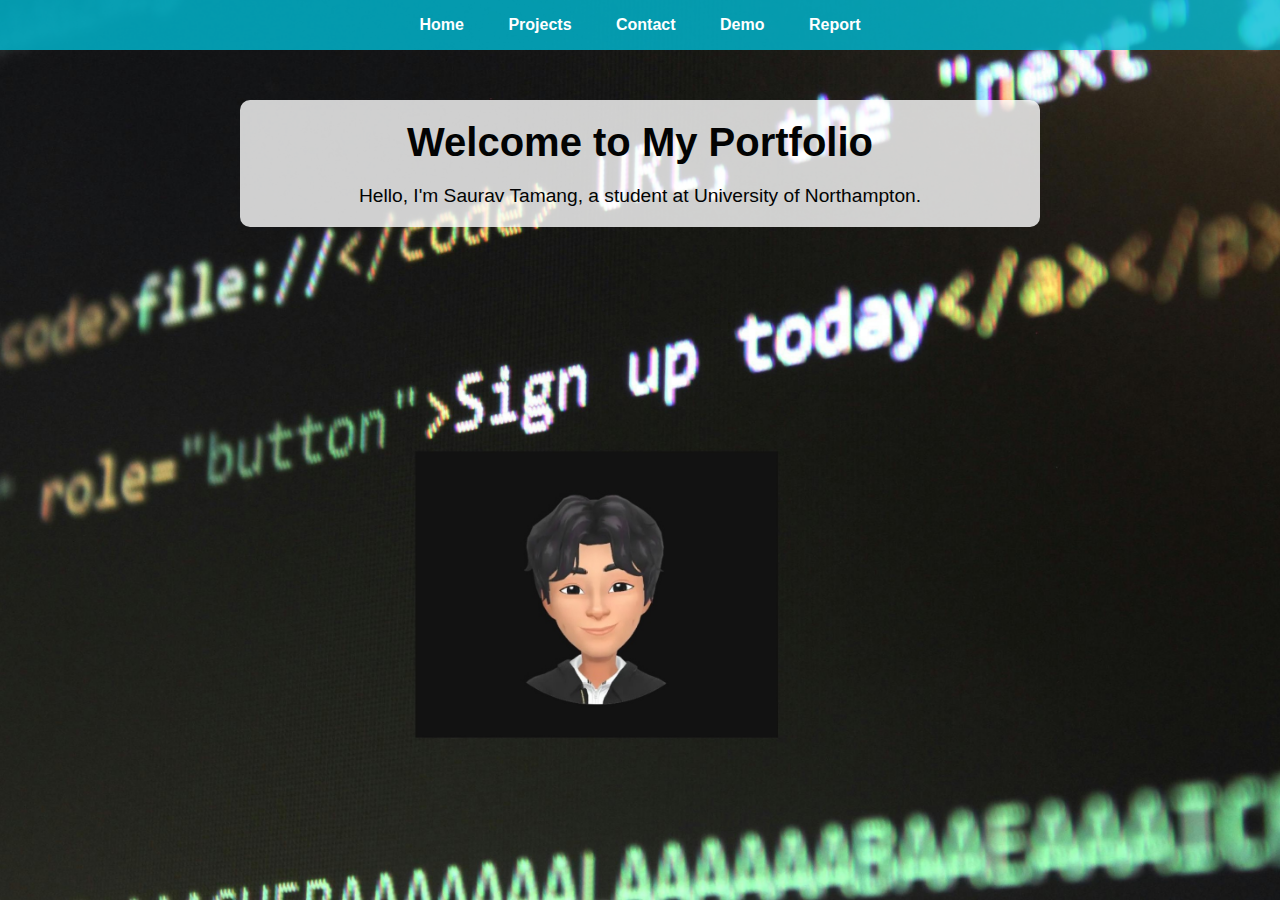
<file: index.html>
<!DOCTYPE html>
<html lang="en">
<head>
    <meta charset="UTF-8">
    <meta name="viewport" content="width=device-width, initial-scale=1.0">
    <title>Portfolio</title>
    <link rel="stylesheet" href="style.css">
</head>
<body>
    <header>
        <input type="checkbox" id="menu-toggle">
        <label for="menu-toggle" class="hamburger">☰</label>
        <label for="menu-toggle" class="close-icon">✖</label>
         
        <nav>
            <ul>
                <li><a href="index.html">Home</a></li>
                <li><a href="project.html">Projects</a></li>
                <li><a href="contact.html">Contact</a></li>
                <li><a href="demo.html">Demo</a></li>
                <li><a href="report.html">Report</a></li>
            </ul>
        </nav>
    </header>

    <main class="indexmain">
        <h1>Welcome to My Portfolio</h1>
        <p>Hello, I'm Saurav Tamang, a student at University of Northampton.</p>
    </main>
</body>
</html>
</file>
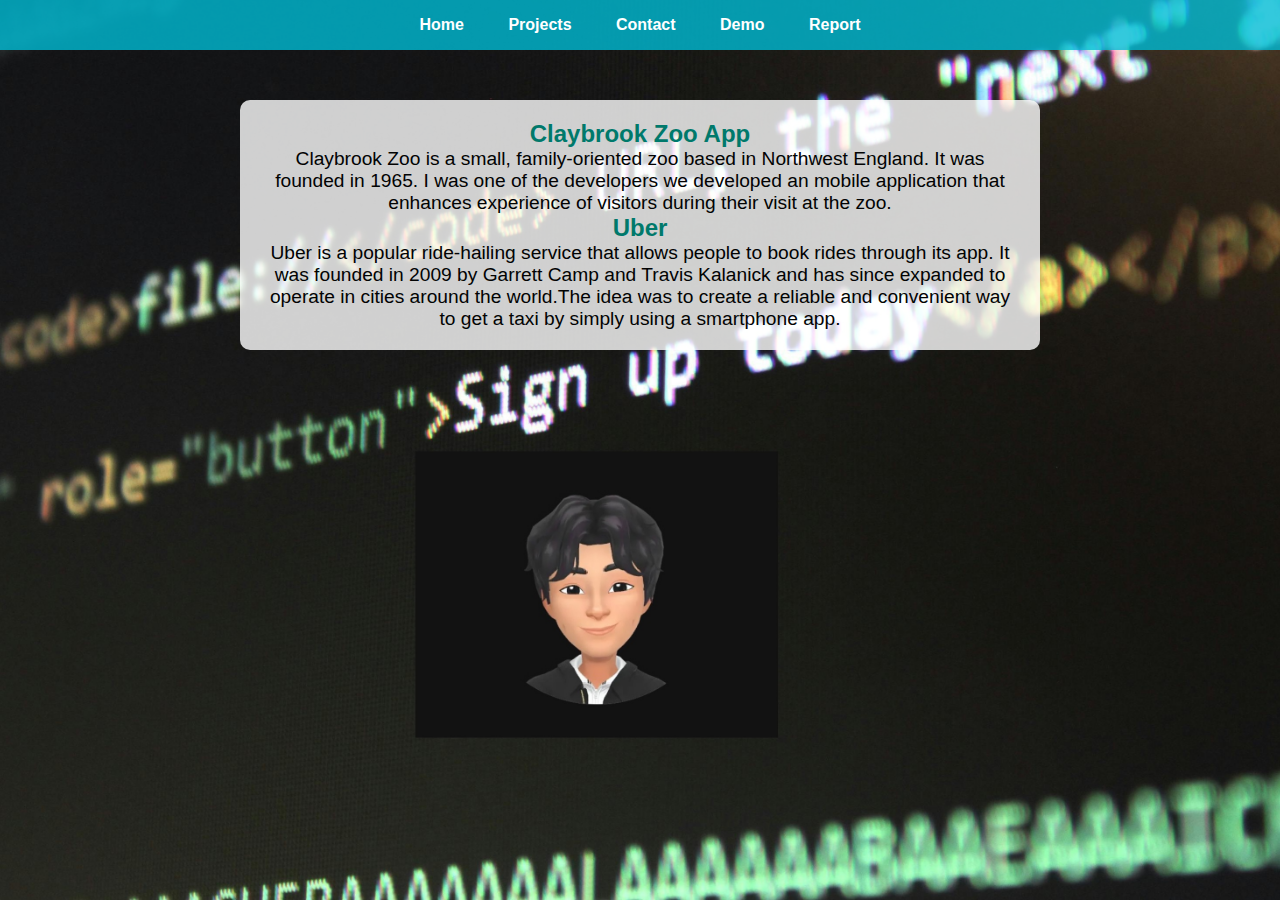
<file: project.html>
<!DOCTYPE html>
<html lang="en">
<head>
    <meta charset="UTF-8">
    <meta name="viewport" content="width=device-width, initial-scale=1.0">
    <title>Portfolio</title>
    <link rel="stylesheet" href="style.css">
</head>
<body>
    <header>
        <input type="checkbox" id="menu-toggle">
        <label for="menu-toggle" class="hamburger">☰</label>
        <label for="menu-toggle" class="close-icon">✖</label>
        <nav>
            <ul>
                <li><a href="index.html">Home</a></li>
                <li><a href="project.html">Projects</a></li>
                <li><a href="contact.html">Contact</a></li>
                <li><a href="demo.html">Demo</a></li>
                <li><a href="report.html">Report</a></li>
            </ul>
        </nav>
    </header>
    <main>
        <div class="firstProject">
            <h2>Claybrook Zoo App</h2>
            <p>Claybrook Zoo is a small, family-oriented zoo based in Northwest England. It was founded in 1965. I was one of the developers we developed an mobile application that enhances experience of visitors during their visit at the zoo.</p>
        </div>
        <div class="SecondProject">
            <h2>Uber</h2>
            <p>Uber is a popular ride-hailing service that allows people to book rides through its app. It was founded in 2009 by Garrett Camp and Travis Kalanick and has since expanded to operate in cities around the world.The idea was to create a reliable and convenient way to get a taxi by simply using a smartphone app.</p>
        </div>
    </main>
    </body>
    </html>
</file>
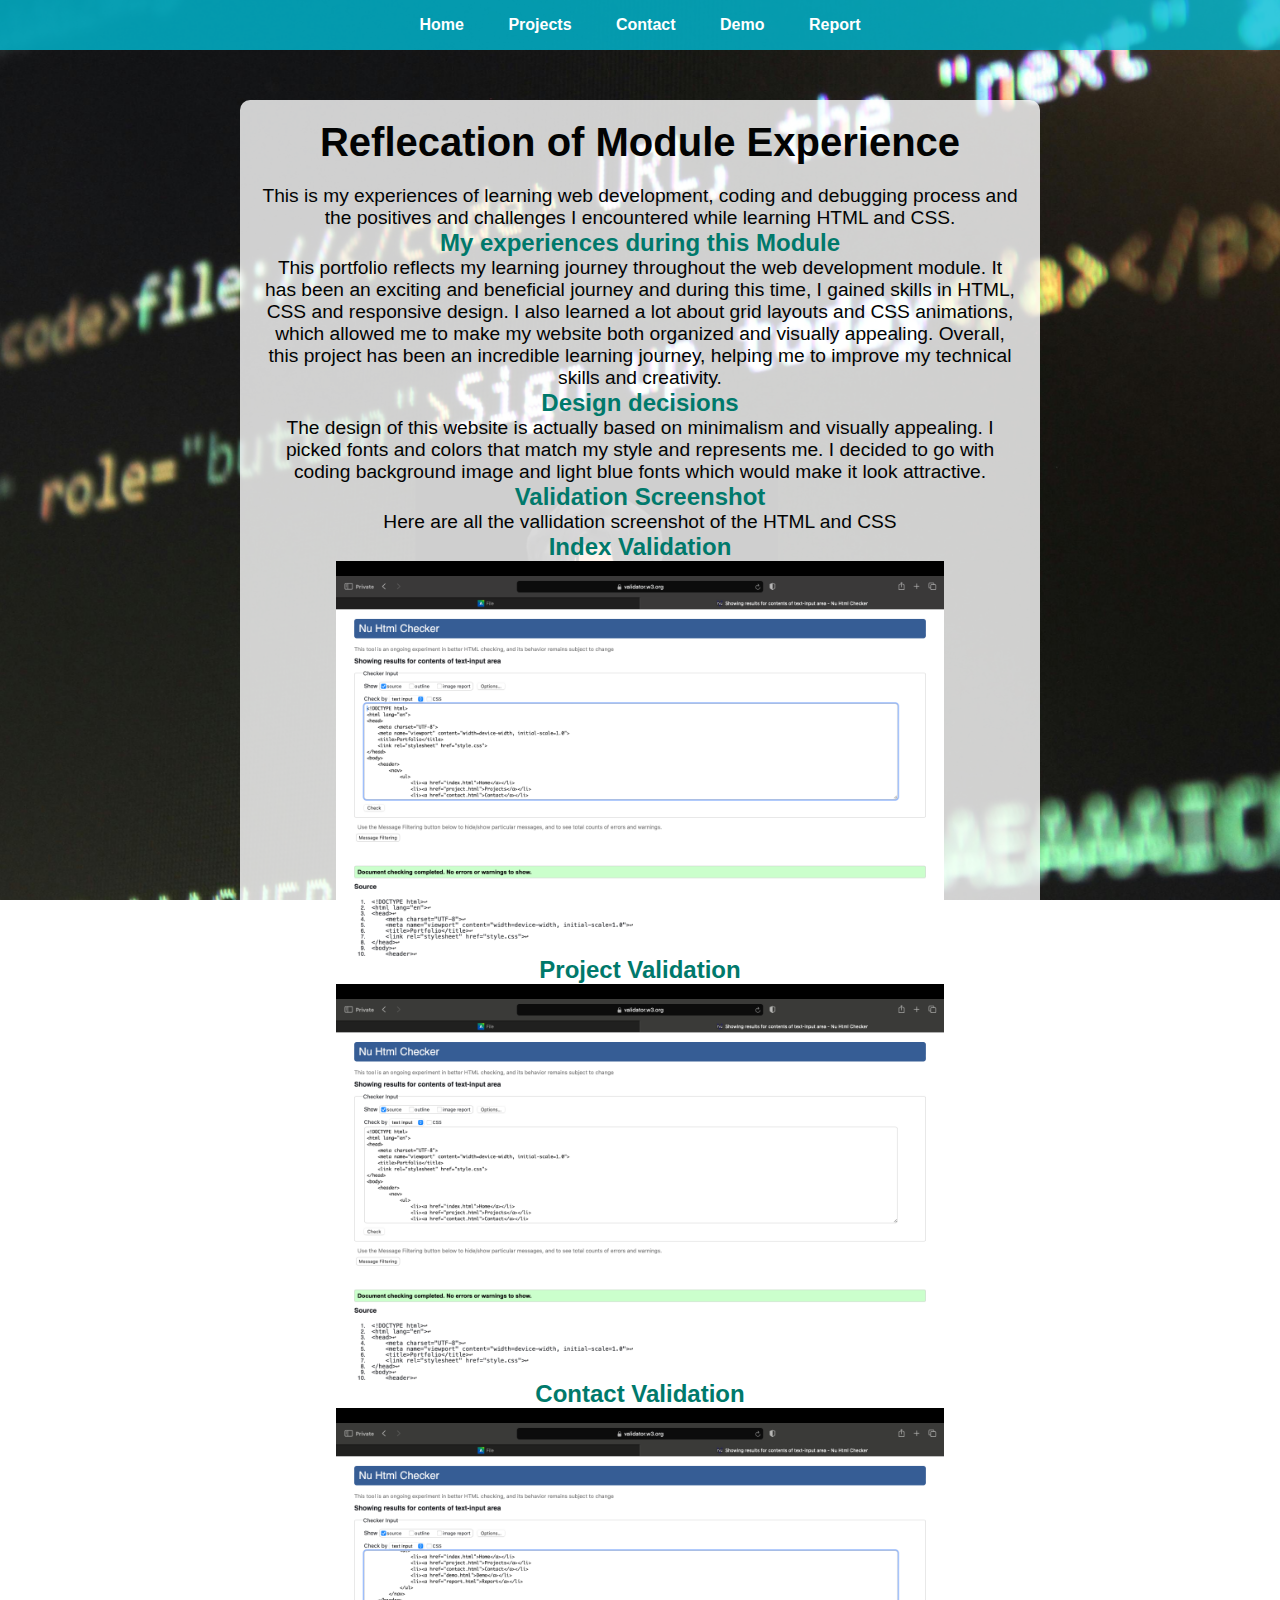
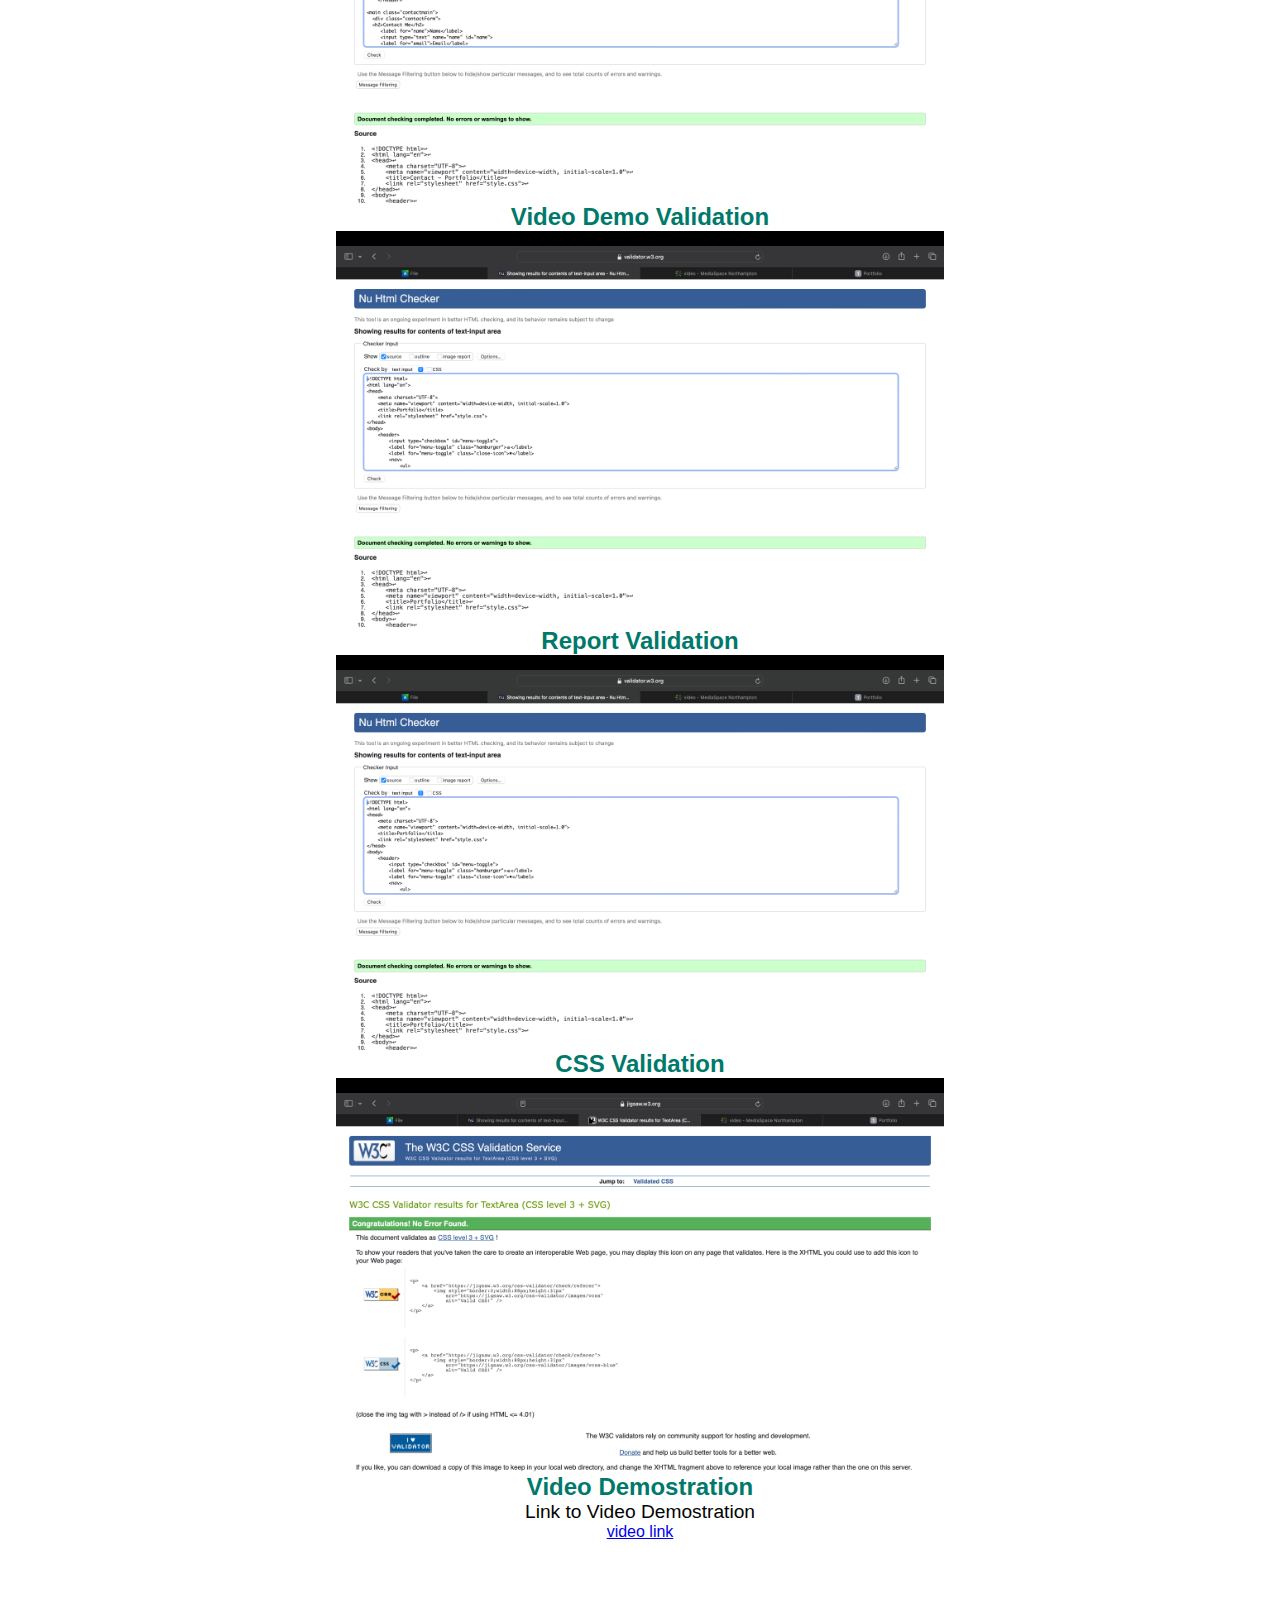
<file: report.html>
<!DOCTYPE html>
<html lang="en">
<head>
    <meta charset="UTF-8">
    <meta name="viewport" content="width=device-width, initial-scale=1.0">
    <title>Portfolio</title>
    <link rel="stylesheet" href="style.css">
</head>
<body>
    <header>
        <input type="checkbox" id="menu-toggle">
        <label for="menu-toggle" class="hamburger">☰</label>
        <label for="menu-toggle" class="close-icon">✖</label> 
        <nav>
            <ul>
                <li><a href="index.html">Home</a></li>
                <li><a href="project.html">Projects</a></li>
                <li><a href="contact.html">Contact</a></li>
                <li><a href="demo.html">Demo</a></li>
                <li><a href="report.html">Report</a></li>
            </ul>
        </nav>
    </header>

    <main class="reportMain">
        <h1>Reflecation of Module Experience</h1>
        <p>This is my experiences of learning web development, coding and debugging process and the positives and challenges I encountered while learning HTML and CSS.</p>
        <h2>My experiences during this Module</h2>
        <p>This portfolio reflects my learning journey throughout the web development module. It has been an exciting and beneficial journey and during this time, I gained skills in HTML, CSS and responsive design. I also learned a lot about grid layouts and CSS animations, which allowed me to make my website both organized and visually appealing. Overall, this project has been an incredible learning journey, helping me to improve my technical skills and creativity.</p>
        <h2>Design decisions</h2>
        <p>The design of this website is actually based on minimalism and visually appealing. I picked fonts and colors that match my style and represents me. I decided to go with coding background image and light blue fonts which would make it look attractive.</p>
        <h2>Validation Screenshot</h2>
        <p>Here are all the vallidation screenshot of the HTML and CSS</p>
        <h2>Index Validation</h2>
        <img src="index-validation.jpg" alt="Validation Screenshot">
        <h2>Project Validation</h2>
        <img src="project-validation.jpg" alt="Validation Screenshot">
        <h2>Contact Validation</h2>
        <img src="contact-validation.jpg" alt="Validation Screenshot">
        <h2>Video Demo Validation</h2>
        <img src="demo-validation.jpg" alt="Validation Screenshot">
        <h2>Report Validation</h2>
        <img src="report-validation.jpg" alt="Validation Screenshot">
        <h2>CSS Validation</h2>
        <img src="css-validation.jpg" alt="Validation Screenshot">       
         <h2>Video Demostration</h2>
        <p>Link to Video Demostration</p>
        <a href="https://mymedia.northampton.ac.uk/media/video/0_o1t5lwhb">video link</a>
    </main>

</body>
</html>
</file>
<file: style.css>
* {
    margin: 0;
    padding: 0;
    box-sizing: border-box;
}

/* Body styling */
body {
    font-family: 'Arial', sans-serif;
    background: url('image.jpg') no-repeat center center fixed; /* Adding background image */
    background-size: cover; /* Ensuring the image covers the entire body */
    color: #00796b; 
}

/* Header styling */
header {
    background-color: rgba(0, 188, 212, 0.8); /* Light blue for the header with transparency */
    color: white;
    padding: 1rem;
}
#menu-toggle{
    display: none;
}
.hamburger{
    display: none;
}
.close-icon{
    display: none;
}

nav ul {
    list-style: none;
    text-align: center;
}

nav ul li {
    display: inline-block;
    margin-right: 20px;
}

nav ul li:last-child {
    margin-right: 0;
}

nav ul li a {
    color: white;
    text-decoration: none;
    font-weight: bold;
    padding: 10px;
}

nav ul li a:hover {
    background-color: #274541; 
    border-radius: 5px;
}

/* Avatar Image Styling */
.avatar-container {
    display: flex;
    justify-content: center;
    margin-bottom: 20px;
}

.avatar {
    width: 150px;
    height: 150px;
    border-radius: 50%;
    border: 5px solid #00796b; /* Darker blue-green border */
}

/* Main content styling */
main {
    text-align: center;
    margin: 50px auto;
    max-width: 800px;
    padding: 20px;
    background-color: rgba(255, 255, 255, 0.8); 
    border-radius: 10px; /* Rounded corners for the content */
}
.click{
    display: flex;
    align-self: center;
    justify-content: center;
    margin: auto;
    text-decoration: none;
    color: rgb(178, 56, 58);
    padding-top: 20px;
}
.click:hover{
    color:#007BFF;
}

main h1 {
    font-size: 2.5rem;
    color: #020303; /* Dark greenish-blue for the heading */
    margin-bottom: 20px;
}

main p {
    font-size: 1.2rem;
    color: #020303; /* darker color for paragraph text */
}

/* Footer styling */
footer {
    background-color: rgba(0, 188, 212, 0.8); /* Light blue footer  */
    color: white;
    text-align: center;
    padding: 1rem;
    position: fixed;
    width: 100%;
    bottom: 0;
}



@media (max-width: 768px) {
    #menu-toggle {
        display: none;
    }
    .hamburger {
        display: block;
        font-size: 30px;
        cursor: pointer;
        position: absolute;
        top: 20px;
        right: 20px;
    }
    
    /* Close icon styling */
    .close-icon {
        display: none;
        font-size: 30px;
        cursor: pointer;
        position: absolute;
        top: 20px;
        right: 20px;
    }
    nav {
        display: none;
    }
    
    nav ul {
        display: block;
        position: absolute;
        top: 60px;
        right: 0;
        background-color: rgba(0, 188, 212, 0.8);
        width: 100%;
        padding: 10px;
    }
    
    nav ul li {
        display: block;
        margin-bottom: 10px;
    }
    
    nav ul li a {
        display: block;
        padding: 15px;
        font-size: 1.2rem;
    }
    #menu-toggle:checked + .hamburger {
        display: none; /* Hide hamburger when the menu is open */
    }
    
    #menu-toggle:checked + .hamburger + .close-icon {
        display: block; /* Show close icon when the menu is open */
    }
    
    #menu-toggle:checked ~ nav {
        display: block; /* Show the nav when the checkbox is checked */
    }
    
    .hamburger {
        display: block;
    }

    .close-icon {
        display: none;
    }
    nav ul li {
        display: block;
        margin-bottom: 10px;
        
    }

    nav ul li a {
        display: block;
        padding: 15px;
        font-size: 1.2rem;
    }

    main h1 {
        font-size: 2rem;
    }

    main p {
        font-size: 1rem;
    }

    .avatar {
        width: 120px; 
        height: 120px;
    }
}

.video {
    width: 743px;
    height: 418px;
    display: block;
    align-self: center;
    margin: auto;
}

.contactForm {
    text-align: center; 
    margin: 5px auto;  
    width: 50%; 
}

.contactForm h2 {
    text-align: center; 
}

.contactForm label {
    display: block;
    margin: 10px 0 5px; 
    text-align: left; 
}

.contactForm input, .contactForm textarea {
    width: 100%;
    padding: 10px;
    margin-bottom: 10px; 
    box-sizing: border-box; 
}

.contactForm textarea {
    height: 50px; 
}

.contactForm input[type="submit"] {
    cursor: pointer;
    background-color: #007BFF; 
    color: white;
    padding: 10px 20px;
    border: none;
    border-radius: 5px;
    width: auto;
    margin-top: 5px;
}

.contactForm input[type="submit"]:hover {
    background-color: #0056b3; 
}

.reportMain img{
    width: 80%;
    display: block;
    align-self: center;
    margin: auto;
}
</file>
